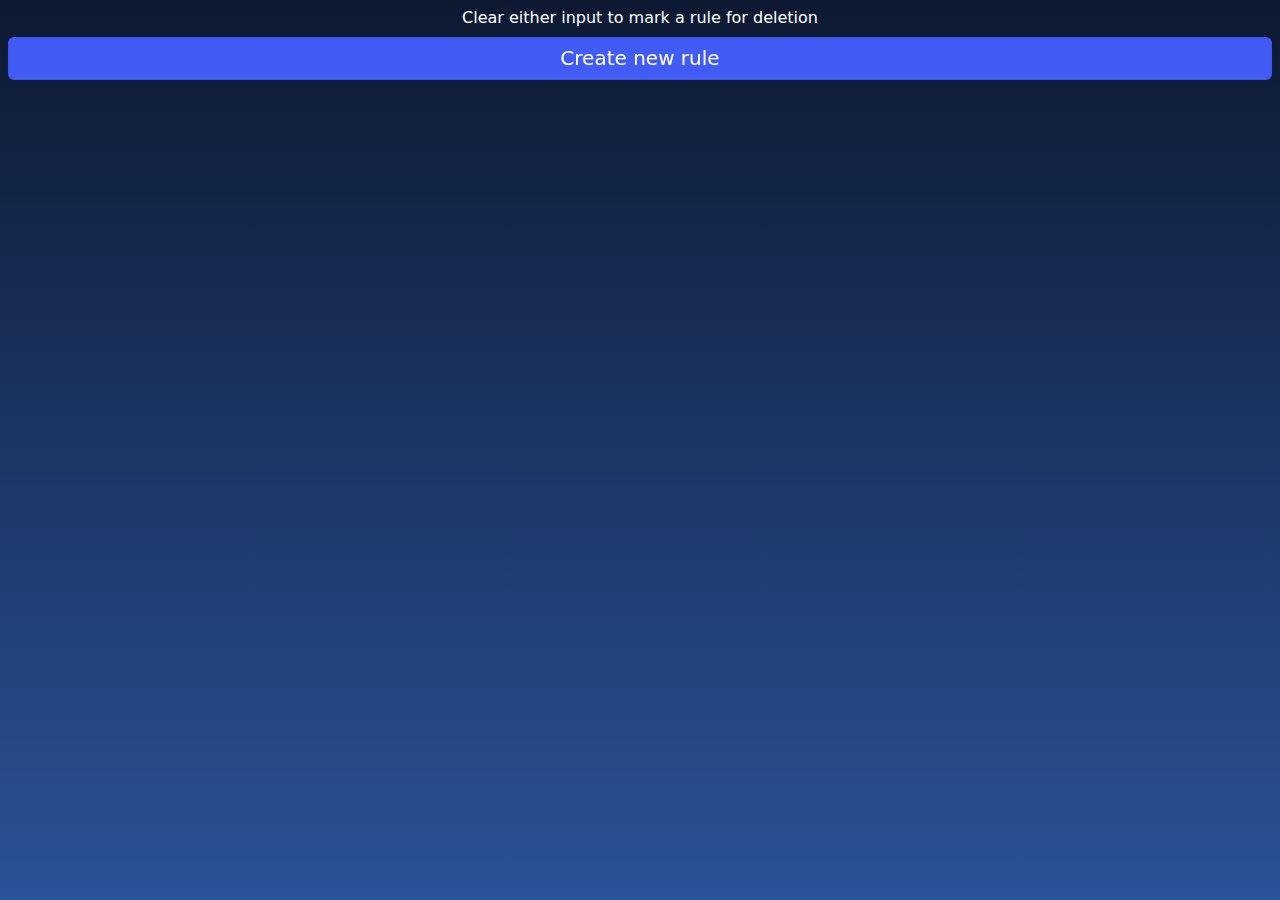
<file: popup/index.html>
<!DOCTYPE html>
<html lang="en">
	<head>
		<meta charset="UTF-8">
		<meta http-equiv="X-UA-Compatible" content="IE=edge">
		<meta name="viewport" content="width=device-width, initial-scale=1.0">
		<link rel="stylesheet" href="style.css">
		<script src="popup.js" defer></script>
		<title>Shortcuts Redirects</title>
	</head>
	<body>
		<p>Clear either input to mark a rule for deletion</p>
		<button id="newButton">Create new rule</button>
		<div class="container"></div>
	</body>
</html>
</file>
<file: popup/style.css>
body {
	background: linear-gradient(to top, #2a5298, #0d1931);
	background-attachment: fixed;
	min-width: 600px;
	display: flex;
	justify-content: center;
	flex-direction: column;
}

p, button {
	text-align: center;
	color: #fff;
	font-family: -apple-system, system-ui, "Segoe UI", Roboto, "Helvetica Neue", Ubuntu, sans-serif;
}

p {
	margin: 0;
}

button {
	margin: 0.5em 0;
	appearance: button;
	backface-visibility: hidden;
	background-color: #405cf5;
	border-radius: 6px;
	border-width: 0;
	box-shadow: rgba(50, 50, 93, .1) 0 0 0 1px inset, rgba(50, 50, 93, .1) 0 2px 5px 0, rgba(0, 0, 0, .07) 0 1px 1px 0;
	box-sizing: border-box;
	width: 100%;
	cursor: pointer;
	font-size: 1.25rem;
	line-height: 1.15;
	outline: none;
	overflow: hidden;
	padding: 10px;
	position: relative;
	text-transform: none;
	transform: translateZ(0);
	transition: all .2s, box-shadow .08s ease-in;
	user-select: none;
	-webkit-user-select: none;
	touch-action: manipulation;
}

button:disabled {
	cursor: default;
}

button:focus {
	box-shadow: rgba(50, 50, 93, .1) 0 0 0 1px inset, rgba(50, 50, 93, .2) 0 6px 15px 0, rgba(0, 0, 0, .1) 0 2px 2px 0, rgba(50, 151, 211, .3) 0 0 0 4px;
}

.container {
	display: grid;
	grid-template-columns: 1fr 1fr;
	gap: 5px;
}

input {
	outline: none;
	font-size: 1rem;
	box-sizing: border-box;
	border: 1px solid #44475a;
	box-shadow: 5px 5px 10px 1px rgb(0 0 0 / 25%);
	font-family: monospace;
	padding: 2px;
	background-color: #282a36;
	color: white;
}
</file>
